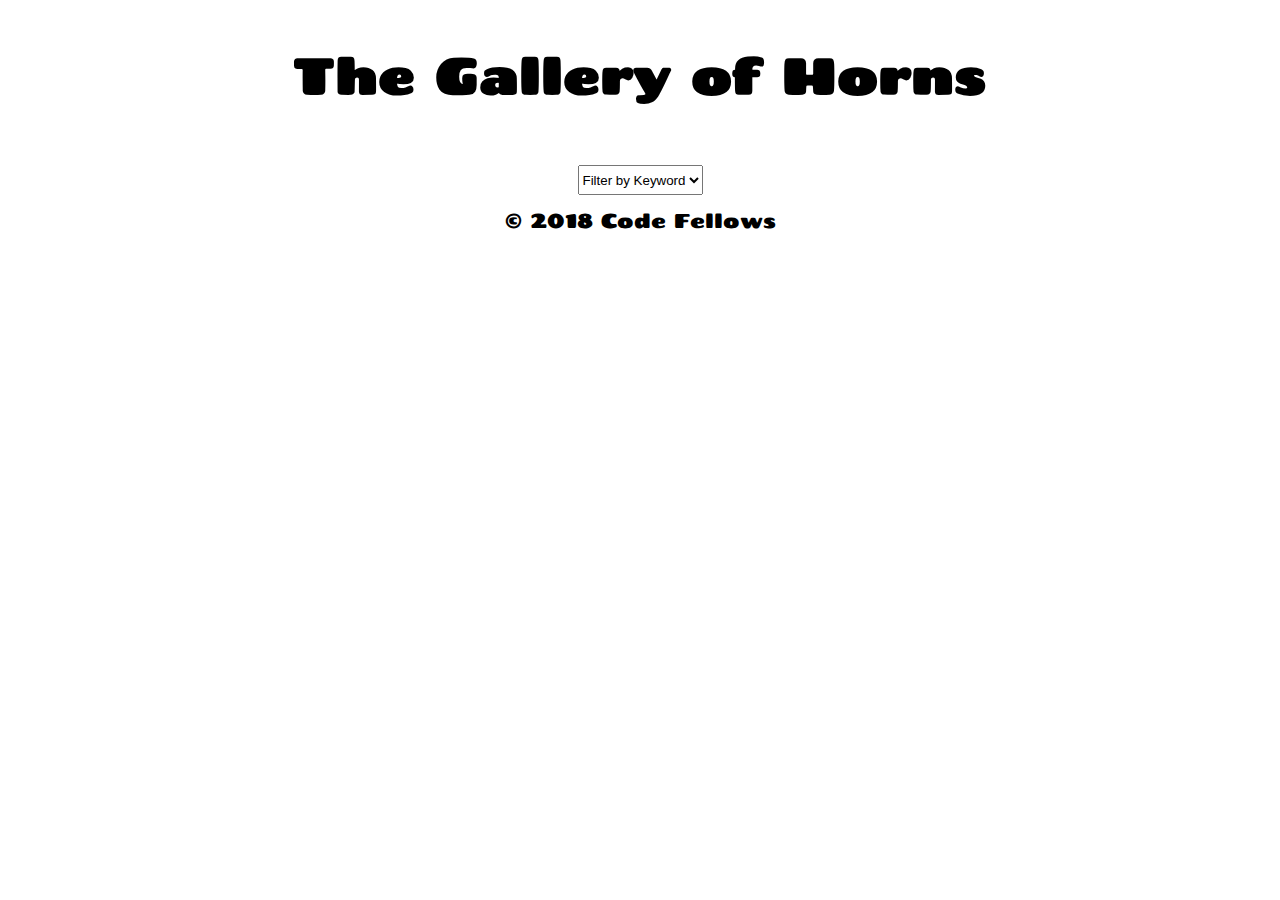
<file: index.html>
<!-- Note: you may use this starter code, but it is not a requirement -->

<!DOCTYPE html>
<html>

<head>
  <title>The Gallery of Horns</title>
  <meta name="viewport" content="width=device-width, initial-scale=1.0">
  <link rel="stylesheet" href="css/style.css">
</head>

<body>
  <header>
    <h1>The Gallery of Horns</h1>
    <select>
      <option value="default">Filter by Keyword</option>
    </select>
  </header>
  <main>
    <template id="photo-template">
      <h2></h2>
      <img src="" alt="">
      <p></p>
    </template>
  </main>
  <footer>
    &copy; 2018 Code Fellows
  </footer>
  <script src="https://code.jquery.com/jquery-3.6.0.min.js"
    integrity="sha256-/xUj+3OJU5yExlq6GSYGSHk7tPXikynS7ogEvDej/m4=" crossorigin="anonymous"></script>
  <script src="js/app.js"></script>
</body>

</html>
</file>
<file: css/style.css>
@import 'reset.css';
@import 'base.css';
@import 'layout.css';
@import 'module.css';
</file>
